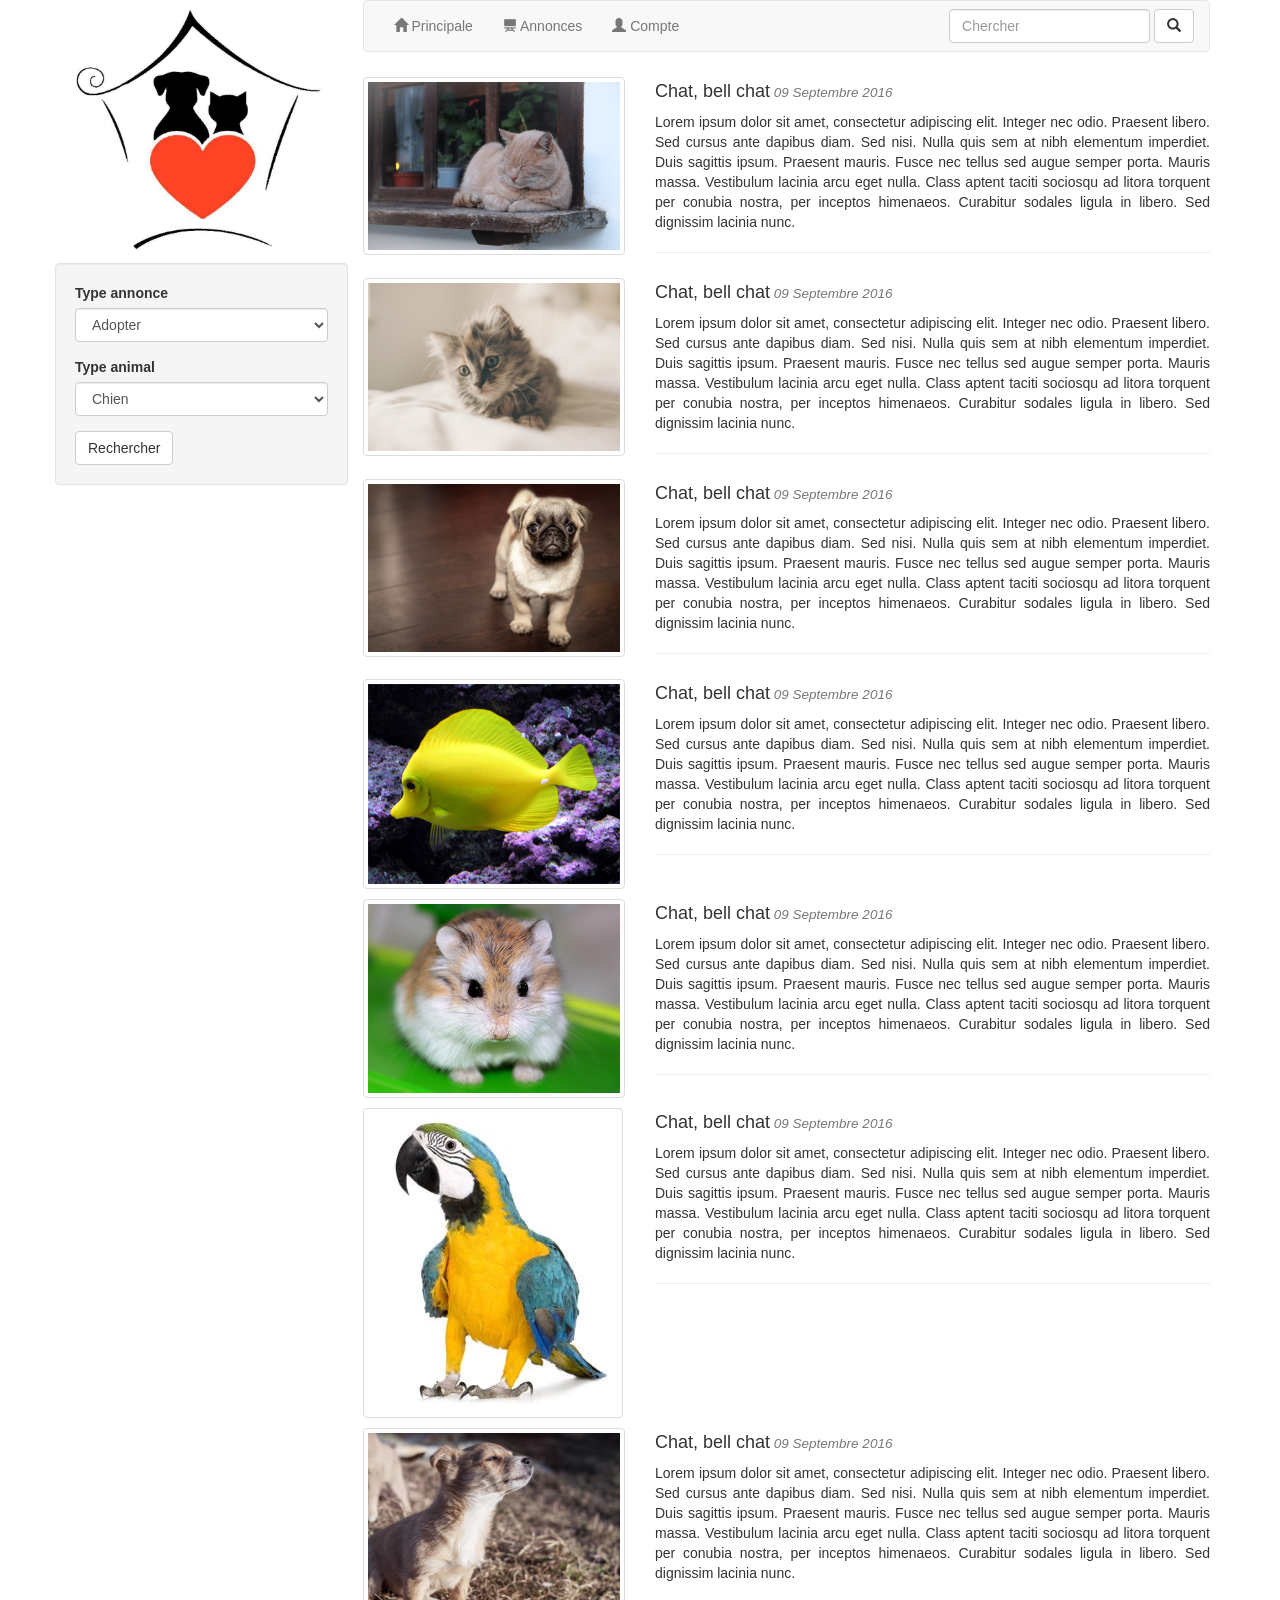
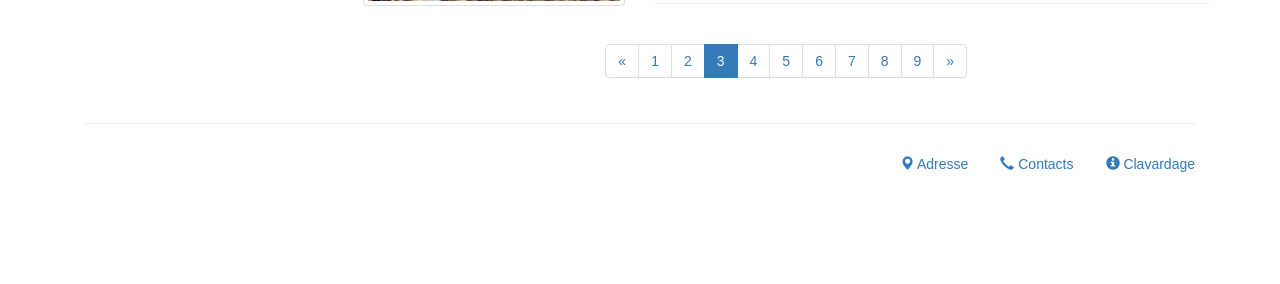
<file: web/index.html>
<!DOCTYPE html>
<html>
    <head>
        <title>Placement animeaux </title>
        <meta charset="UTF-8">
        <meta name="viewport" content="width=device-width, initial-scale=1.0">
        <!-- Bootstrap -->
        <link href="bootstrap/css/bootstrap.min.css" rel="stylesheet">
        <link href="bootstrap/css/main.css" rel="stylesheet" type="text/css"/>
        <!-- jQuery (necessary for Bootstrap's JavaScript plugins) -->
        <script src="https://ajax.googleapis.com/ajax/libs/jquery/1.12.4/jquery.min.js"></script>
        <!-- Include all compiled plugins (below), or include individual files as needed -->
        <script src="bootstrap/js/bootstrap.min.js"></script>


    </head>
    <body>
        <div class="container">

            <!--Premier row: Les deux div principaux: gauche et droite  -->
            <div class="row">
                <div class="col-sm-3">

                    <!--Contenue de gauche de la page: logo et rechercher  -->
                    <div class="row">
                        <div class="col-sm-12">
                            <a href="index.html"><img src="images/main/logo4.jpg" alt="logo" class="img-responsive"/></a>
                        </div>
                    </div>
                    <div class="row">
                        <div class="col-sm-12 well">
                            <form>
                                <div class=" form-group">
                                    <label>Type annonce</label>
                                    <select class="form-control">
                                        <option>Adopter</option>
                                        <option>Donner</option>
                                    </select>
                                </div>
                                <div class="form-group">
                                    <label>Type animal</label>
                                    <select class="form-control">
                                        <option>Chien</option>
                                        <option>Chat</option>
                                        <option>Peroqet</option>
                                        <option>Poisson</option>
                                        <option>Hammster</option>
                                        <option>Serpent</option>

                                    </select>
                                </div>
                                <button type="submit" class="btn btn-default">Rechercher</button>

                            </form>
                        </div>
                    </div>
                </div>

                <!--Contenue droite de la page-->
                <div class="col-sm-9">
                    <div class="row">
                        <!--menu de navigation-->
                        <div class="col-sm-12">
                            <nav class="navbar navbar-default ">
                                <div class="navbar-header">
                                    <button type="button" class="navbar-toggle" data-target="#mainNavbar" data-toggle="collapse">
                                        <span class="icon-bar"></span>
                                        <span class="icon-bar"></span>
                                        <span class="icon-bar"></span>
                                    </button>
                                </div>
                                <div class="navbar-collapse collapse" id="mainNavbar">
                                    <ul class="nav navbar-nav nav-divider">
                                        <li>
                                            <a href="#"><span class="glyphicon glyphicon-home"></span>
                                                Principale</a>
                                        </li>

                                        <li class="dropdown">
                                            <a href="#" class="dropdown-toggle" data-toggle="dropdown">
                                                <span class="glyphicon glyphicon-blackboard"></span>
                                                Annonces
                                            </a>
                                            <ul class="dropdown-menu">
                                                <li>
                                                    <a href="annonce_publier.html">Publier </a>
                                                </li>
                                                <li>
                                                    <a href="annonce_afficher.html">Afficher</a>
                                                </li>
                                            </ul>
                                        </li>

                                        <li class="dropdown">
                                            <a href="#" class="dropdown-toggle" data-toggle="dropdown">
                                                <span class="glyphicon glyphicon-user"></span>
                                                Compte
                                            </a>
                                            <ul class="dropdown-menu">
                                                <li>
                                                    <a href="compte_creer.html">Créer un compte </a>
                                                </li>
                                                <li>
                                                    <a href="compte_connexion.html">Connexion</a>
                                                </li>
                                                <li>
                                                    <a href="compte_profile.html">Mon profile</a>
                                                </li>                                                
                                            </ul>
                                        </li>
                                    </ul>
                                    <form class="navbar-form navbar-right" role="search" action="rechercher.html">
                                        <div class="form-group">
                                            <input type="text" class="form-control" placeholder="Chercher"/>
                                        </div>
                                        <button type="submit" class="btn btn-default" ><span class="glyphicon glyphicon-search"></span></button>
                                    </form>
                                </div>
                            </nav>
                        </div>


                        <div class="col-sm-12">
                            <div class="row"><!--Contenue ads-->
                                <div class="col-sm-12">
                                    <div class="row">
                                        <div class="col-sm-4">
                                            <a href="#">
                                                <img src="images/gallery/cats/cat02.jpg" class="img-responsive img-thumbnail" alt="chat"/>
                                            </a>
                                        </div>
                                        <div class="col-sm-8">
                                            <h4>Chat, bell chat<small><i> 09 Septembre 2016</i></small></h4>
                                            <p class="text-justify">Lorem ipsum dolor sit amet, consectetur adipiscing elit. Integer nec odio. Praesent libero. Sed cursus ante dapibus diam. Sed nisi. Nulla quis sem at nibh elementum imperdiet. Duis sagittis ipsum. Praesent mauris. Fusce nec tellus sed augue semper porta. Mauris massa. Vestibulum lacinia arcu eget nulla. Class aptent taciti sociosqu ad litora torquent per conubia nostra, per inceptos himenaeos. Curabitur sodales ligula in libero. Sed dignissim lacinia nunc. 
                                            </p>
                                            <hr>
                                        </div>
                                    </div>
                                </div>
                                <div class="col-sm-12">
                                    <div class="row">
                                        <div class="col-sm-4">
                                            <a href="#">
                                                <img src="images/gallery/cats/cat01.jpg" class="img-responsive img-thumbnail" alt="chat"/>
                                            </a>
                                        </div>
                                        <div class="col-sm-8">
                                            <h4>Chat, bell chat<small><i> 09 Septembre 2016</i></small></h4>
                                            <p class="text-justify">Lorem ipsum dolor sit amet, consectetur adipiscing elit. Integer nec odio. Praesent libero. Sed cursus ante dapibus diam. Sed nisi. Nulla quis sem at nibh elementum imperdiet. Duis sagittis ipsum. Praesent mauris. Fusce nec tellus sed augue semper porta. Mauris massa. Vestibulum lacinia arcu eget nulla. Class aptent taciti sociosqu ad litora torquent per conubia nostra, per inceptos himenaeos. Curabitur sodales ligula in libero. Sed dignissim lacinia nunc. 
                                            </p>
                                            <hr>
                                        </div>
                                    </div>
                                </div>
                                <div class="col-sm-12">
                                   <div class="row">
                                        <div class="col-sm-4">
                                            <a href="#">
                                                <img src="images/gallery/dogs/dog01.jpg" class="img-responsive img-thumbnail" alt="chat"/>
                                            </a>
                                        </div>
                                        <div class="col-sm-8">
                                            <h4>Chat, bell chat<small><i> 09 Septembre 2016</i></small></h4>
                                            <p class="text-justify">Lorem ipsum dolor sit amet, consectetur adipiscing elit. Integer nec odio. Praesent libero. Sed cursus ante dapibus diam. Sed nisi. Nulla quis sem at nibh elementum imperdiet. Duis sagittis ipsum. Praesent mauris. Fusce nec tellus sed augue semper porta. Mauris massa. Vestibulum lacinia arcu eget nulla. Class aptent taciti sociosqu ad litora torquent per conubia nostra, per inceptos himenaeos. Curabitur sodales ligula in libero. Sed dignissim lacinia nunc. 
                                            </p>
                                            <hr>
                                        </div>
                                    </div>
                                </div>
                                <div class="col-sm-12">
                                    <div class="row">
                                        <div class="col-sm-4">
                                            <a href="#">
                                                <img src="images/gallery/fish/f1.jpg" class="img-responsive img-thumbnail" alt="chat"/>
                                            </a>
                                        </div>
                                        <div class="col-sm-8">
                                            <h4>Chat, bell chat<small><i> 09 Septembre 2016</i></small></h4>
                                            <p class="text-justify">Lorem ipsum dolor sit amet, consectetur adipiscing elit. Integer nec odio. Praesent libero. Sed cursus ante dapibus diam. Sed nisi. Nulla quis sem at nibh elementum imperdiet. Duis sagittis ipsum. Praesent mauris. Fusce nec tellus sed augue semper porta. Mauris massa. Vestibulum lacinia arcu eget nulla. Class aptent taciti sociosqu ad litora torquent per conubia nostra, per inceptos himenaeos. Curabitur sodales ligula in libero. Sed dignissim lacinia nunc. 
                                            </p>
                                            <hr>
                                        </div>
                                    </div>
                                </div>
                                <div class="col-sm-12">
                                    <div class="row">
                                        <div class="col-sm-4">
                                            <a href="#">
                                                <img src="images/gallery/hamsters/h01.jpg" class="img-responsive img-thumbnail" alt="chat"/>
                                            </a>
                                        </div>
                                        <div class="col-sm-8">
                                            <h4>Chat, bell chat<small><i> 09 Septembre 2016</i></small></h4>
                                            <p class="text-justify">Lorem ipsum dolor sit amet, consectetur adipiscing elit. Integer nec odio. Praesent libero. Sed cursus ante dapibus diam. Sed nisi. Nulla quis sem at nibh elementum imperdiet. Duis sagittis ipsum. Praesent mauris. Fusce nec tellus sed augue semper porta. Mauris massa. Vestibulum lacinia arcu eget nulla. Class aptent taciti sociosqu ad litora torquent per conubia nostra, per inceptos himenaeos. Curabitur sodales ligula in libero. Sed dignissim lacinia nunc. 
                                            </p>
                                            <hr>
                                        </div>
                                    </div>
                                </div>
                                <div class="col-sm-12">
                                    <div class="row">
                                        <div class="col-sm-4">
                                            <a href="#">
                                                <img src="images/gallery/piroquet/p1.jpg" class="img-responsive img-thumbnail" alt="chat"/>
                                            </a>
                                        </div>
                                        <div class="col-sm-8">
                                            <h4>Chat, bell chat<small><i> 09 Septembre 2016</i></small></h4>
                                            <p class="text-justify">Lorem ipsum dolor sit amet, consectetur adipiscing elit. Integer nec odio. Praesent libero. Sed cursus ante dapibus diam. Sed nisi. Nulla quis sem at nibh elementum imperdiet. Duis sagittis ipsum. Praesent mauris. Fusce nec tellus sed augue semper porta. Mauris massa. Vestibulum lacinia arcu eget nulla. Class aptent taciti sociosqu ad litora torquent per conubia nostra, per inceptos himenaeos. Curabitur sodales ligula in libero. Sed dignissim lacinia nunc. 
                                            </p>
                                            <hr>
                                        </div>
                                    </div>
                                </div>
                                <div class="col-sm-12">
                                    <div class="row">
                                        <div class="col-sm-4">
                                            <a href="#">
                                                <img src="images/gallery/dogs/dog02.jpg" class="img-responsive img-thumbnail" alt="chat"/>
                                            </a>
                                        </div>
                                        <div class="col-sm-8">
                                            <h4>Chat, bell chat<small><i> 09 Septembre 2016</i></small></h4>
                                            <p class="text-justify">Lorem ipsum dolor sit amet, consectetur adipiscing elit. Integer nec odio. Praesent libero. Sed cursus ante dapibus diam. Sed nisi. Nulla quis sem at nibh elementum imperdiet. Duis sagittis ipsum. Praesent mauris. Fusce nec tellus sed augue semper porta. Mauris massa. Vestibulum lacinia arcu eget nulla. Class aptent taciti sociosqu ad litora torquent per conubia nostra, per inceptos himenaeos. Curabitur sodales ligula in libero. Sed dignissim lacinia nunc. 
                                            </p>
                                            <hr>
                                        </div>
                                    </div>
                                </div>
                            </div>
                        </div>
                    </div>
                </div>
            </div><!-- Fin premier row: contenue de gauche et droite de la page  -->

            <!-- 2 row: pagination  -->
            <div class="row">
                <div class="col-sm-9 col-sm-offset-3">
                    <div class="text-center">
                        <ul class="pagination">
                            <li><a href="#">&laquo;</a></li>
                            <li><a href="#">1</a></li>
                            <li><a href="#">2</a></li>
                            <li class="active"><a href="#">3</a></li>
                            <li><a href="#">4</a></li>
                            <li><a href="#">5</a></li>
                            <li><a href="#">6</a></li>
                            <li><a href="#">7</a></li>
                            <li><a href="#">8</a></li>
                            <li><a href="#">9</a></li>
                            <li><a href="#">&raquo;</a></li>

                        </ul>
                    </div>
                </div>
            </div>
            <!-- 3 row: Contenue de bas de la page  -->
            <div class="row">
                <div class="container footer">
                    <div class="col-sm-12">
                        <hr/>
                        <ul class="nav nav-pills navbar-right">
                            <li><a href="#"><span class="glyphicon glyphicon-map-marker"></span> Adresse</a></li>
                            <li><a href="#"><span class="glyphicon glyphicon-earphone"></span> Contacts</a></li>
                            <li><a href="#"><span class="glyphicon glyphicon-info-sign"></span> Clavardage</a></li>
                        </ul>
                    </div>
                </div>

            </div>

        </div><!-- Fin Container principale -->
    </body>
</html>
</file>
<file: web/bootstrap/css/main.css>
/* 
    Created on : 10-Sep-2016, 3:08:53 AM
    Author     : Dan-Ghenadie Roman
*/
.img-thumbnail{
    margin: 5px 0px 5px 0px;

}
.pagination-centered{
    text-align:center;
}

.customLogo{
    border-color: red;
}

.customImgPetit{
    max-width: 150px;
}

.footer{
    margin: 0px 0px 100px 0px;
}
.customNav{
    margin: 10px;
    padding: 10px;
    text-align: center;
    font-size: large;
    border-color: red;
    border-style: solid;
    background-color: silver;
    min-height: 50px;
}
.customSearch{
    margin: 10px 0px 10px 0px;

}

customDiv{
    margin-top: 100px;
    background-color: red;
}
</file>
